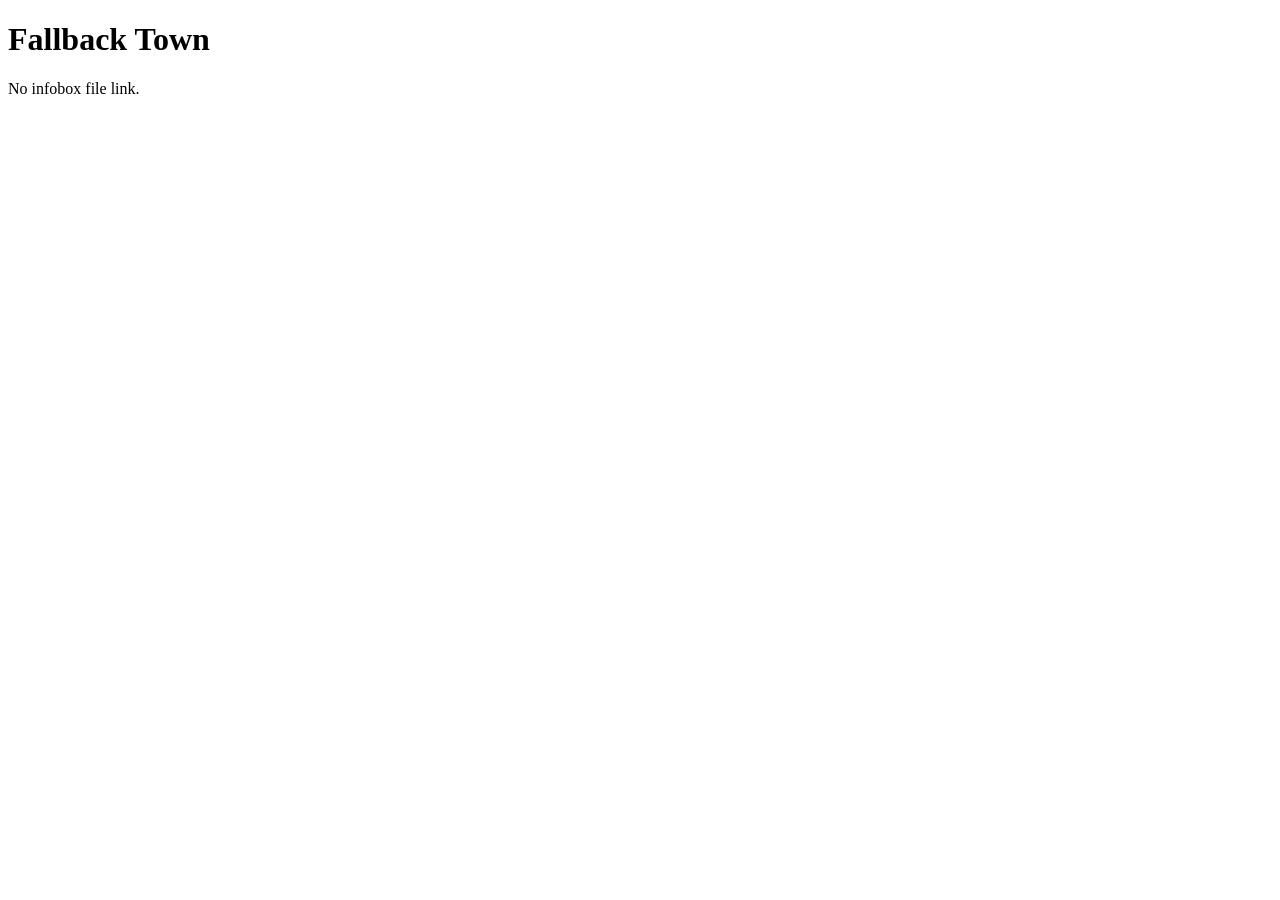
<file: tests/fixtures/article_fallback.html>
<!doctype html><html><head><link rel="canonical" href="https://en.wikipedia.org/wiki/Fallback_Town"><meta property="og:image" content="https://upload.wikimedia.org/wikipedia/commons/thumb/a/aa/Fallback_view.jpg/1200px-Fallback_view.jpg"></head><body><h1 id="firstHeading">Fallback Town</h1><p>No infobox file link.</p></body></html>
</file>
